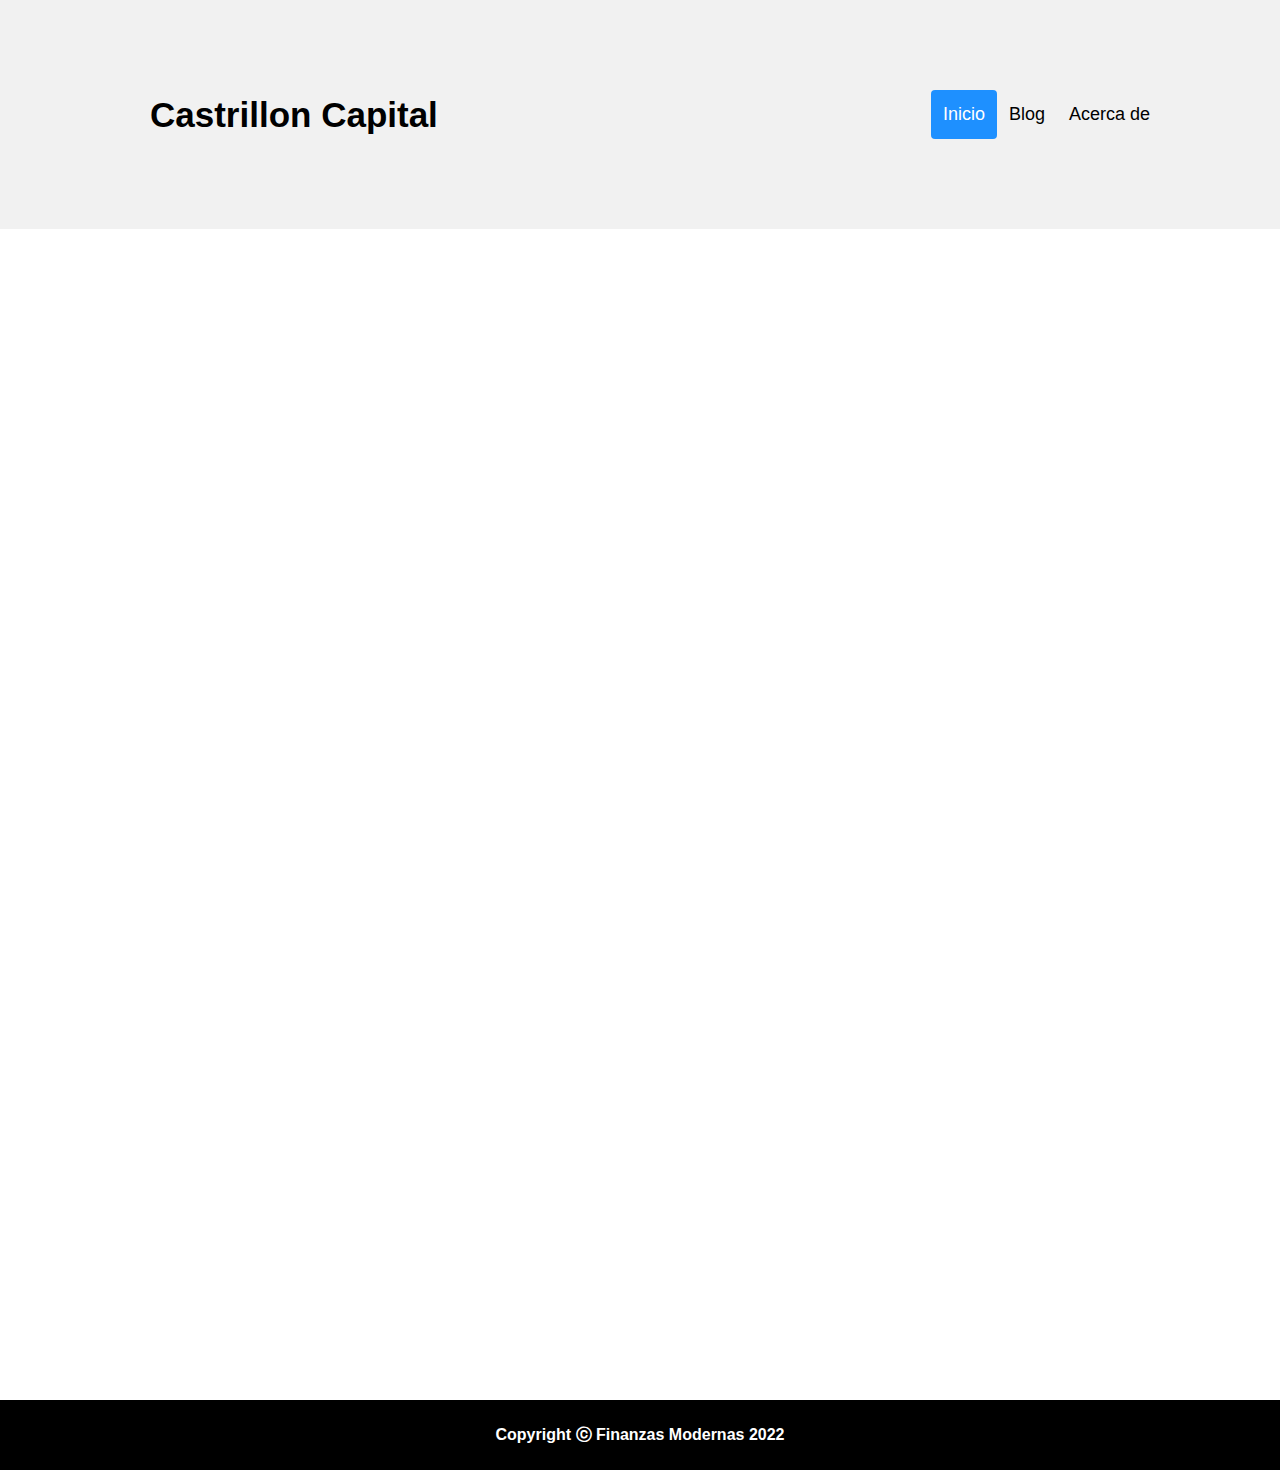
<file: index.html>
<!DOCTYPE html>
<html lang="en">
<head>
    <meta charset="UTF-8">
    <meta http-equiv="X-UA-Compatible" content="IE=edge">
    <meta name="viewport" content="width=device-width, initial-scale=1.0">
    <title>Finanzas Modernas</title>
    <link rel="stylesheet" href="style.css">
    <link rel="java"    href="javascript.js">
    <link rel="aboutus" href="pages/aboutus.html">
</head>
<body>

    <div id="navbar">
        <a href="#default" id="logo">Castrillon Capital</a>
        <div id="navbar-right">
          <a class="active" href="#home">Inicio</a>
          <a class="active2" href="#Blog">Blog</a>
          <a class="active3" href="pages/aboutus.html">Acerca de</a>
        </div>
      </div>

    <!--Below here we need to fix a lot-->
    <!--TODO: fix images to fit space-->
    <div class="sec1">
        <div class="blog1"></div>
        <div class="blog1"></div>
    </div>
    <div class="sec2">
        <div class="blog1"></div>
        <div class="blog1"></div>
    </div>
    <div class="footer">
    <footer class="footer1">
        <p class="copy">Copyright ⓒ Finanzas Modernas 2022</p>
    </footer>
    </div>

    <script>
        window.onscroll = function() {scrollFunction()};
        
        function scrollFunction() {
          if (document.body.scrollTop > 80 || document.documentElement.scrollTop > 80) {
            document.getElementById("navbar").style.padding = "30px 10px";
            document.getElementById("logo").style.fontSize = "25px";
          } else {
            document.getElementById("navbar").style.padding = "80px 10px";
            document.getElementById("logo").style.fontSize = "35px";
          }
        }
        
        </script>
   
</body>
</html>
</file>
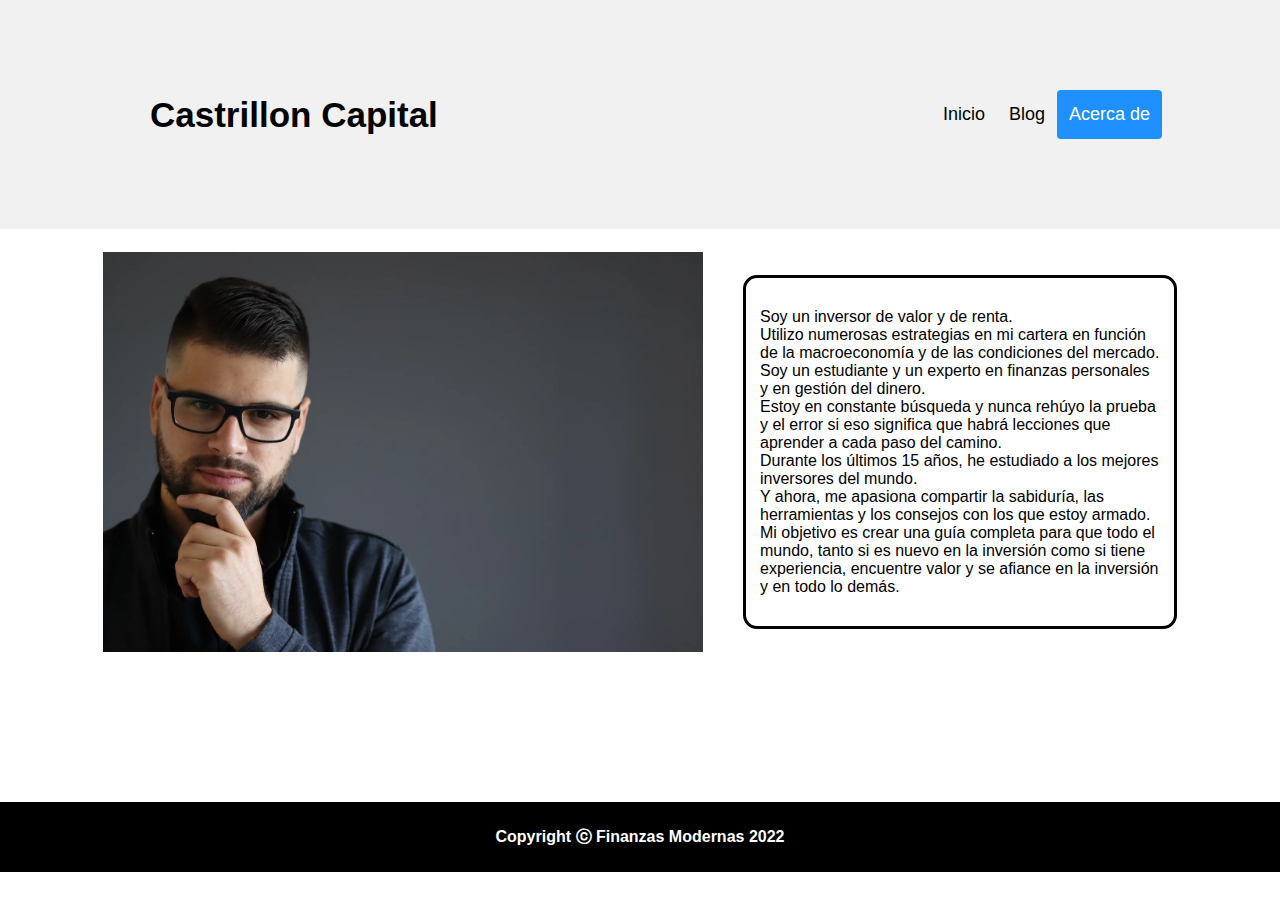
<file: pages/aboutus.html>
<!DOCTYPE html>
<html lang="en">
<head>
    <meta charset="UTF-8">
    <meta http-equiv="X-UA-Compatible" content="IE=edge">
    <meta name="viewport" content="width=device-width, initial-scale=1.0">
    <title>Acerca De</title>
    <link rel="stylesheet" href="../pages/stylepages.css">
</head>
<body>
    <header class="hero">
        <div id="navbar">
            <a href="#default" id="logo">Castrillon Capital</a>
            <div id="navbar-right">
                <a class="active" href="/index.html">Inicio</a>
                <a class="active2" href="#Blog">Blog</a>
                <a class="active3" href="pages/aboutus.html">Acerca de</a>
            </div>
          </div>
    </header>

    <section class="container1">

        <div class="column1">
            <img class="diegopic" src="../images/diego.JPG" alt="foto de el inversionista Diego Castrillon">
            
        </div>
        <div class="column2">
            <p class="text">Soy un inversor de valor y de renta. <br>Utilizo numerosas estrategias en mi cartera en función de la macroeconomía y de las condiciones del mercado.<br>Soy un estudiante y un experto en finanzas personales y en gestión del dinero.<br>Estoy en constante búsqueda y nunca rehúyo la prueba y el error si eso significa que habrá lecciones que aprender a cada paso del camino.<br>Durante los últimos 15 años, he estudiado a los mejores inversores del mundo.<br>Y ahora, me apasiona compartir la sabiduría, las herramientas y los consejos con los que estoy armado.<br> Mi objetivo es crear una guía completa para que todo el mundo, tanto si es nuevo en la inversión como si tiene experiencia, encuentre valor y se afiance en la inversión y en todo lo demás.<br></p>
        </div>


    </section>

    <div class="footer">
        <footer class="footer1">
            <p class="copy">Copyright ⓒ Finanzas Modernas 2022</p>
        </footer>
        </div>

    <script>
        window.onscroll = function() {scrollFunction()};
        
        function scrollFunction() {
          if (document.body.scrollTop > 80 || document.documentElement.scrollTop > 80) {
            document.getElementById("navbar").style.padding = "30px 10px";
            document.getElementById("logo").style.fontSize = "25px";
          } else {
            document.getElementById("navbar").style.padding = "80px 10px";
            document.getElementById("logo").style.fontSize = "35px";
          }
        }
        
        </script>
</body>
</html>
</file>
<file: style.css>
body {
  margin: 0;
  font-family: Arial, Helvetica, sans-serif;
}

#navbar {
  overflow: hidden;
  background-color: #f1f1f1;
  padding: 90px 10px;
  transition: 0.4s;
  position: fixed;
  width: 100%;
  top: 0;
  z-index: 99;
}

#navbar a {
  float: left;
  color: black;
  text-align: center;
  padding: 12px;
  text-decoration: none;
  font-size: 18px;
  line-height: 25px;
  border-radius: 4px;
}

#navbar #logo {
  font-size: 35px;
  font-weight: bold;
  transition: 0.4s;
  margin-left: 10%;
}

#navbar a:hover {
  background-color: #ddd;
  color: black;
}

#navbar a.active {
  background-color: dodgerblue;
  color: white;
}

#navbar-right {
  float: right;
  margin-right: 10%;
}

@media screen and (max-width: 580px) {
  #navbar {
    padding: 20px 10px !important;
  }
  #navbar a {
    float: none;
    display: block;
    text-align: left;
  }
  #navbar-right {
    float: none;
  }
}

.sec1 {
  height: 700px;
}

.blog1 {
  width: 400px;
  height: auto;
  background-color: black;
}

.sec2 {
  height: 700px;
}

.footer {
  display: flex;
  height: 70px;
  width: 100%;
  background-color: black;
  justify-content: center;
  align-items: center;
}

.footer1 {
  color: white;
  font-weight: bold;
}
</file>
<file: pages/stylepages.css>
body {
  margin: 0;
  font-family: Arial, Helvetica, sans-serif;
}

#navbar {
  overflow: hidden;
  background-color: #f1f1f1;
  padding: 90px 10px;
  transition: 0.4s;
  position: fixed;
  width: 100%;
  top: 0;
  z-index: 99;
}

#navbar a {
  float: left;
  color: black;
  text-align: center;
  padding: 12px;
  text-decoration: none;
  font-size: 18px;
  line-height: 25px;
  border-radius: 4px;
}

#navbar #logo {
  font-size: 35px;
  font-weight: bold;
  transition: 0.4s;
  margin-left: 10%;
}

#navbar a:hover {
  background-color: #ddd;
  color: black;
}

#navbar a.active3 {
  background-color: dodgerblue;
  color: white;
}

#navbar-right {
  float: right;
  margin-right: 10%;
}

@media screen and (max-width: 580px) {
  #navbar {
    padding: 20px 10px !important;
  }
  #navbar a {
    float: none;
    display: block;
    text-align: left;
  }
  #navbar-right {
    float: none;
  }
}

.container1 {
  display: flex;
  flex-wrap: wrap;
  justify-content: center;
  align-items: center;
  height: 700px;
  margin-top: 8%;
  width: auto;
  gap: 40px;
}

.diego {
  display: flex;
  flex-wrap: wrap;
  height: fit-content;
  flex-shrink: 0, 1;
}

.column1 {
}

.column2 {
  width: 400px;
  height: auto;
  border: solid black;
  border-radius: 14px;
  padding: 14px;
}

.text {
}

.diegopic {
  width: auto;
  height: 400px;
  display: flex;
}

.footer {
  display: flex;
  height: 70px;
  width: 100%;
  background-color: black;
  justify-content: center;
  align-items: center;
}

.footer1 {
  color: white;
  font-weight: bold;
}
</file>
